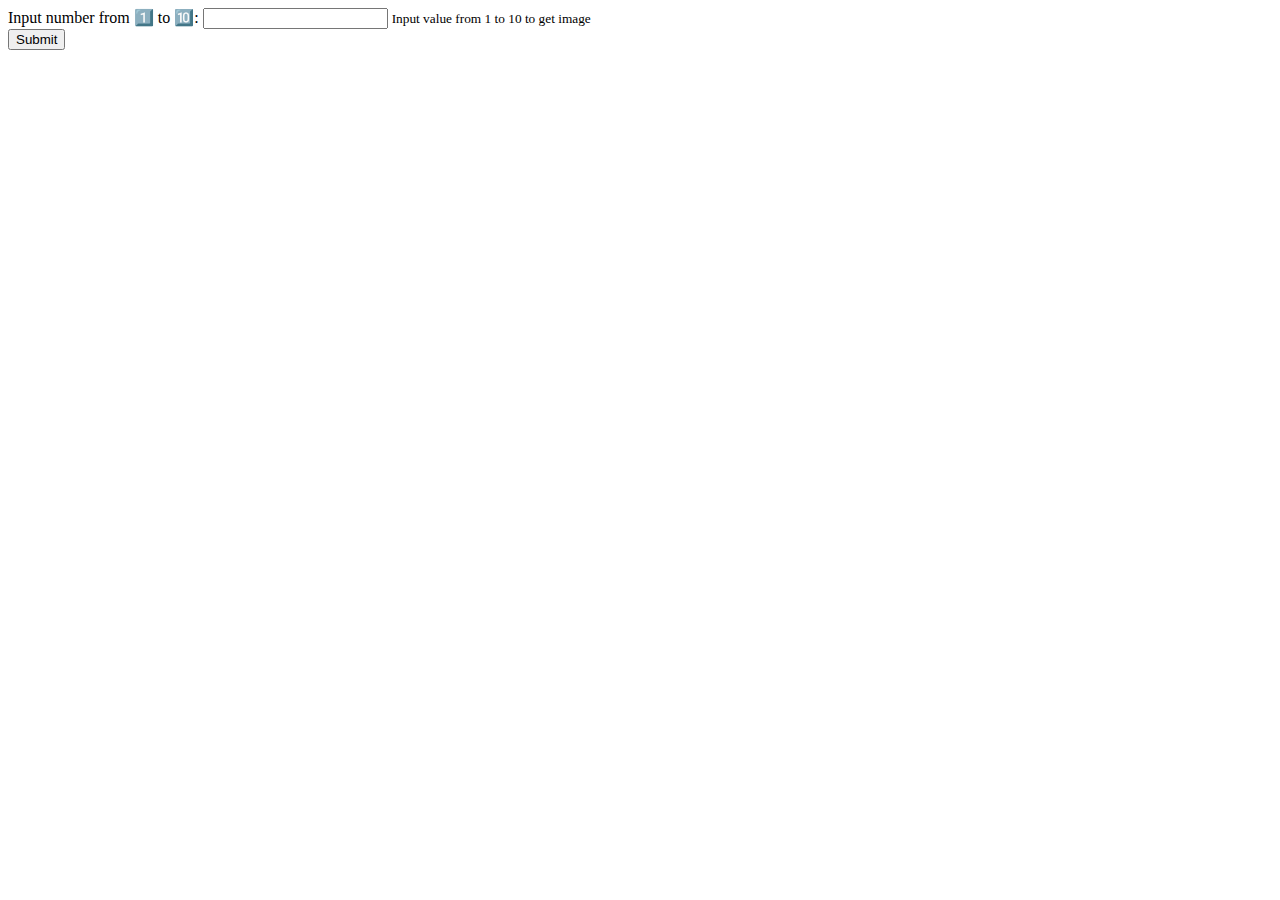
<file: 14.3/index.html>
<!DOCTYPE html>
<html lang="en">

<head>
    <meta charset="UTF-8">
    <meta name="viewport" content="width=device-width, initial-scale=1.0">
    <link rel="stylesheet" href="https://cdn.jsdelivr.net/npm/bootstrap@4.5.3/dist/css/bootstrap.min.css"
        integrity="sha384-TX8t27EcRE3e/ihU7zmQxVncDAy5uIKz4rEkgIXeMed4M0jlfIDPvg6uqKI2xXr2" crossorigin="anonymous">
    <title>Skillfactory 14.3</title>
    <link rel="stylesheet" href="styles.css">
</head>

<body>
    <div class="container mt-5">
        <form name="numForm">
            <div class="form-group">
                <label>Input number from 1️⃣ to 🔟:</label>
                <input type="number" name="inputNum" class="form-control">
                <small class="form-text text-muted">Input value from 1 to 10 to get image</small>
            </div>
            <button type="submit" class="btn btn-outline-primary">Submit</button>
            <div class="alert alert-danger mt-3 isHidden alert" role="alert">
                Value is out of range 🤷‍♂️
            </div>
        </form>
        <div class="spinner-border mt-4 isHidden" role="status"> </div>
        <div id="imageDiv" class="isHidden">
        </div>
    </div>


</body>

<script src=" https://code.jquery.com/jquery-3.5.1.slim.min.js"
    integrity="sha384-DfXdz2htPH0lsSSs5nCTpuj/zy4C+OGpamoFVy38MVBnE+IbbVYUew+OrCXaRkfj" crossorigin="anonymous">
    </script>
<script src="https://cdn.jsdelivr.net/npm/bootstrap@4.5.3/dist/js/bootstrap.bundle.min.js"
    integrity="sha384-ho+j7jyWK8fNQe+A12Hb8AhRq26LrZ/JpcUGGOn+Y7RsweNrtN/tE3MoK7ZeZDyx"
    crossorigin="anonymous"></script>
<script src="./script.js"></script>

</html>
</file>
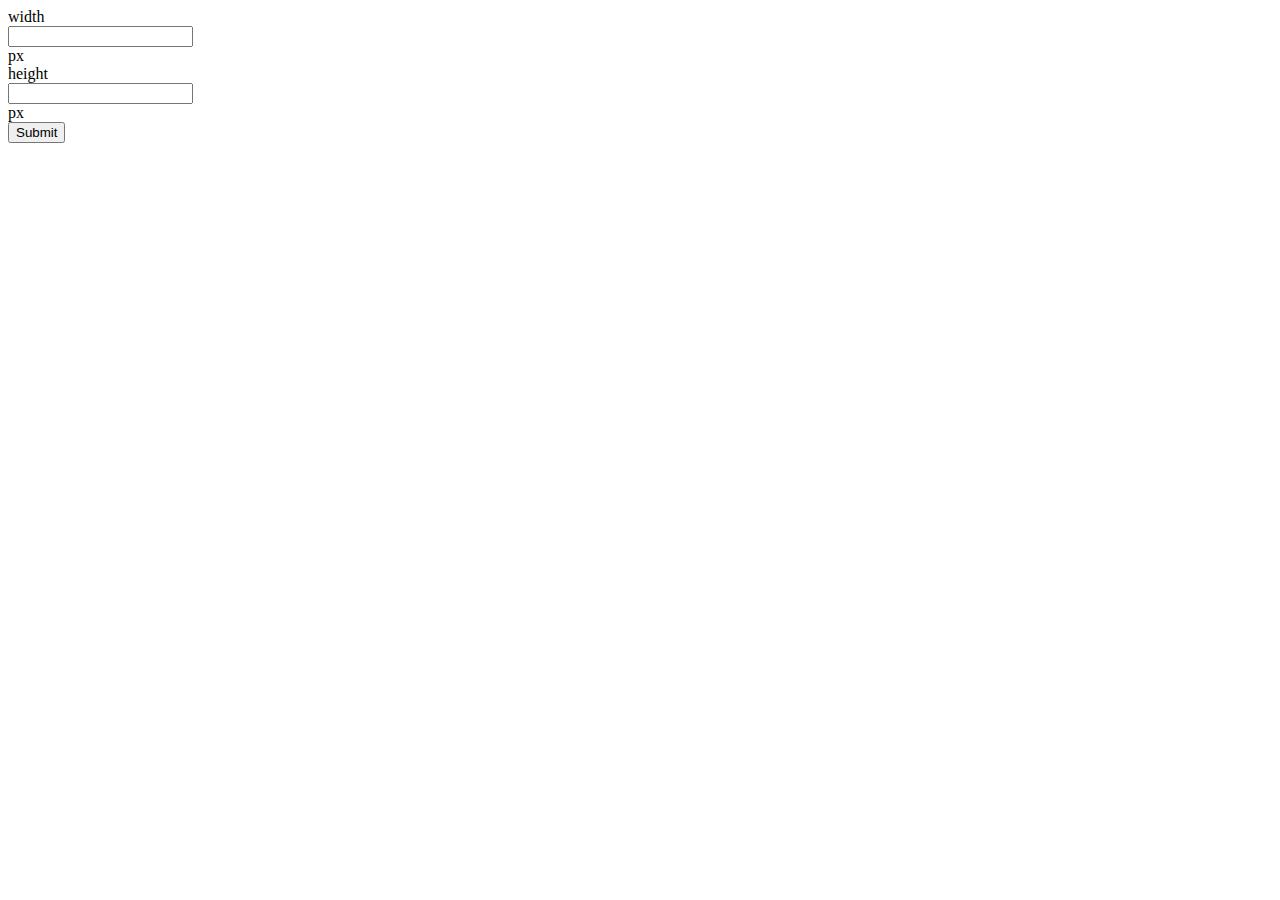
<file: 14.4/index.html>
<!DOCTYPE html>
<html lang="en">

<head>
    <meta charset="UTF-8">
    <meta name="viewport" content="width=device-width, initial-scale=1.0">
    <link rel="stylesheet" href="https://cdn.jsdelivr.net/npm/bootstrap@4.5.3/dist/css/bootstrap.min.css"
        integrity="sha384-TX8t27EcRE3e/ihU7zmQxVncDAy5uIKz4rEkgIXeMed4M0jlfIDPvg6uqKI2xXr2" crossorigin="anonymous">
    <title>Skillfactory 14.3</title>
    <link rel="stylesheet" href="styles.css">
</head>

<body>
    <div class="container mt-5 col-4">
        <form name="numForm">
            <div class="form-group">
                <div class="input-group">
                    <div class="input-group-prepend">
                        <span class="input-group-text">width</span>
                    </div>
                    <input type="text" class="form-control" name="width">
                    <div class="input-group-append">
                        <span class="input-group-text">px</span>
                    </div>
                </div>
                <div class="input-group">
                    <div class="input-group-prepend">
                        <span class="input-group-text">height</span>
                    </div>
                    <input type="text" class="form-control" name="height">
                    <div class="input-group-append">
                        <span class="input-group-text">px</span>
                    </div>
                </div>
            </div>
            <button type="submit" class="btn btn-outline-primary">Submit</button>
            <div class="alert alert-danger mt-3 isHidden alert" role="alert">
                Value is out of range 🤷‍♂️
            </div>
        </form>
        <div id="imageDiv" class="isHidden">
        </div>
    </div>


</body>

<script src=" https://code.jquery.com/jquery-3.5.1.slim.min.js"
    integrity="sha384-DfXdz2htPH0lsSSs5nCTpuj/zy4C+OGpamoFVy38MVBnE+IbbVYUew+OrCXaRkfj" crossorigin="anonymous">
    </script>
<script src="https://cdn.jsdelivr.net/npm/bootstrap@4.5.3/dist/js/bootstrap.bundle.min.js"
    integrity="sha384-ho+j7jyWK8fNQe+A12Hb8AhRq26LrZ/JpcUGGOn+Y7RsweNrtN/tE3MoK7ZeZDyx"
    crossorigin="anonymous"></script>
<script src="./script.js"></script>

</html>
</file>
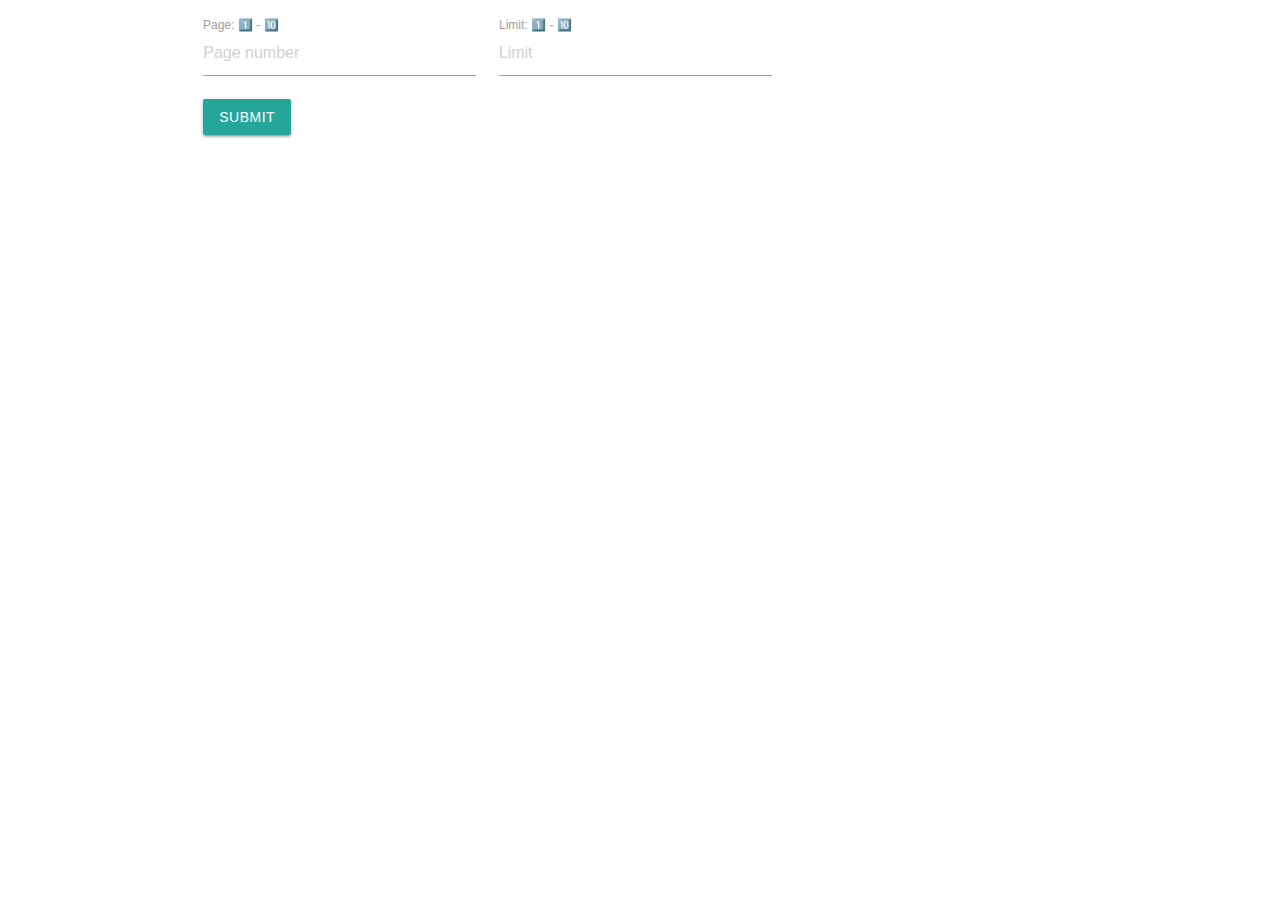
<file: 14.5/index.html>
<!DOCTYPE html>
<html lang="en">

<head>
    <meta charset="UTF-8">
    <meta name="viewport" content="width=device-width, initial-scale=1.0">
    <title>SkillFactory 14.5</title>
    <link rel="stylesheet" href="https://cdnjs.cloudflare.com/ajax/libs/materialize/1.0.0/css/materialize.min.css">
</head>

<body>
    <div class="container">
        <div class="row section">
            <form class="col s24" name="numForm">
                <div class="row">
                    <div class="input-field col s6">
                        <input placeholder="Page number" id="page_number" type="number" class="">
                        <label for="page_numbers">Page: 1️⃣ - 🔟</label>
                    </div>
                    <div class="input-field col s6">
                        <input placeholder="Limit" id="limit" type="number" class="">
                        <label for="limit">Limit: 1️⃣ - 🔟</label>
                    </div>

                    <div class="col s2">
                        <button class="btn waves-effect waves-light" type="submit">Submit 👍 </button>
                    </div>
                </div>
                <div class="card-panel amber darken-4 white-text hide">This is a card panel with a teal lighten-2 class
                </div>
            </form>

        </div>
        <div id="imageWrapper" class="col s12 m8 offset-m2 l6 offset-l3"></div>
</body>
<script src="https://cdnjs.cloudflare.com/ajax/libs/materialize/1.0.0/js/materialize.min.js"></script>
<script src="./script.js"></script>

</html>
</file>
<file: 14.3/styles.css>
.isHidden {
    display: none;
}

.alert {
    width: 350px;
}
</file>
<file: 14.4/styles.css>
.isHidden {
    display: none;
}

.alert {
    width: 350px;
}
</file>
